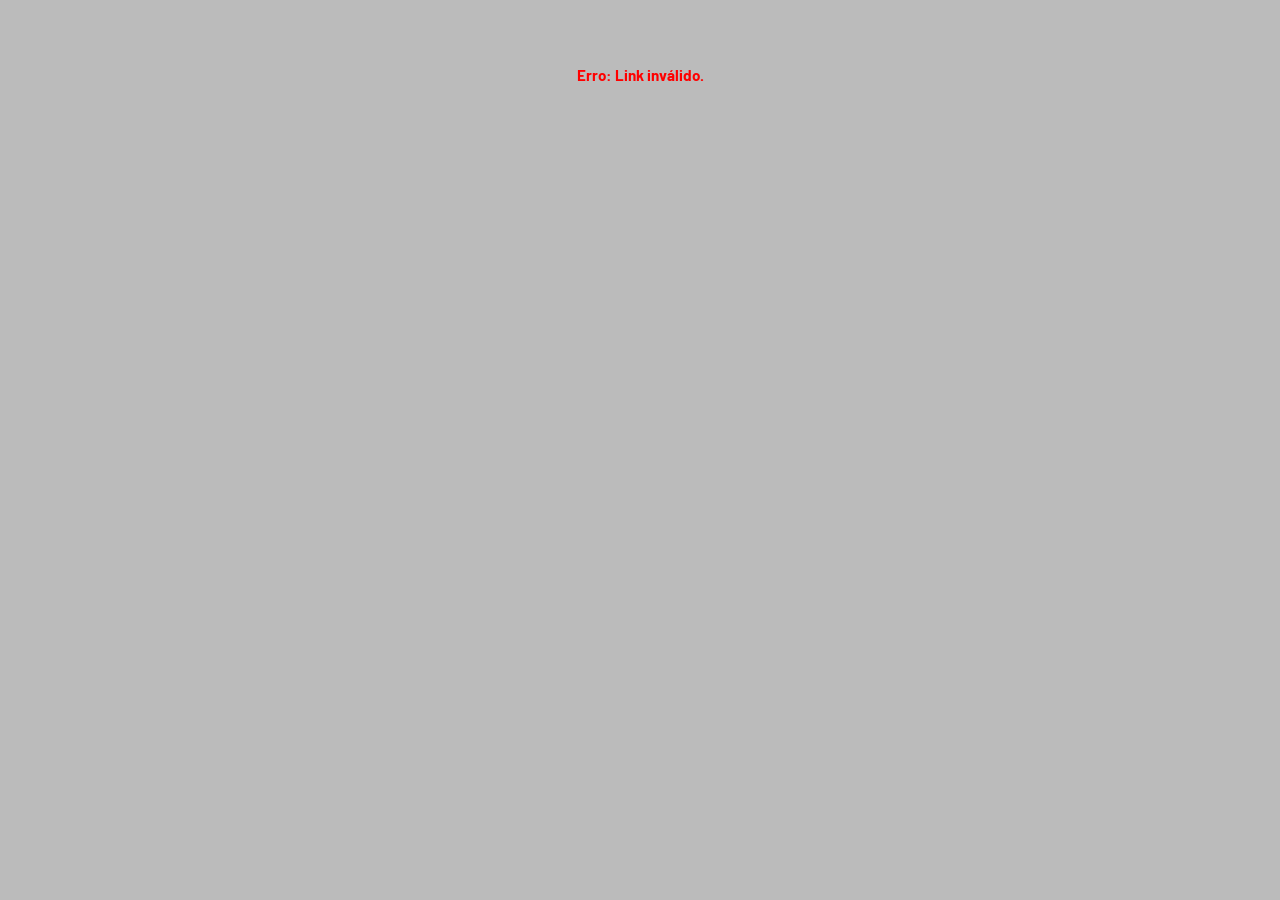
<file: imprimir.html>
<!DOCTYPE html>
<html lang="pt-BR">
<head>
    <meta charset="UTF-8">
    <meta name="viewport" content="width=device-width, initial-scale=1.0">
    <title>Imprimir Comanda - Locanda Pizzeria</title>
    <style>
        @import url('https://fonts.googleapis.com/css2?family=Barlow:wght@400;600;700;800&display=swap');
        * { box-sizing: border-box; margin: 0; padding: 0; }

        body {
            font-family: 'Barlow', 'Arial Narrow', Arial, sans-serif;
            background: #bbb;
            padding: 16px;
            font-size: 13px;
        }

        .ticket {
            background: #fff;
            max-width: 300px;
            margin: 0 auto;
            padding: 10px 10px 8px;
            box-shadow: 0 4px 14px rgba(0,0,0,0.2);
        }

        /* LOGO */
        .logo-box { text-align: center; margin-bottom: 4px; }
        .logo-box img { max-width: 80px; max-height: 50px; object-fit: contain; }

        /* CABECALHO */
        .nome-loja { text-align:center; font-size:16px; font-weight:800; letter-spacing:1px; line-height:1.2; }
        .sub-loja  { text-align:center; font-size:11px; color:#555; margin-bottom:4px; }
        .num-pedido { text-align:center; font-size:15px; font-weight:700; }

        hr { border:none; border-top:1px dashed #666; margin:5px 0; }

        /* INFO */
        .info-line { font-size:11px; line-height:1.55; }
        .info-line b { font-size:11px; color:#000; }

        /* TIPO ENTREGA */
        .tipo-entrega-tx { text-align:center; font-size:13px; font-weight:800; letter-spacing:1px; margin:3px 0 2px; }
        .endereco-ref    { font-size:11px; text-align:center; margin-bottom:2px; }

        /* TABELA ITENS */
        table { width:100%; border-collapse:collapse; }
        thead th {
            font-size:11px; font-weight:700;
            border-bottom:1px dashed #000;
            padding-bottom:2px;
            text-transform:uppercase;
        }
        tbody td { font-size:12px; font-weight:800; padding:3px 0; vertical-align:top; }
        .item-total-row { display:flex; justify-content:space-between; align-items:center; margin-top:2px; }
        .item-total-preco { font-size:12px; font-weight:800; text-align:right; white-space:nowrap; }

        .item-variacao { font-size:11px; font-weight:800; color:#000;  text-transform: uppercase;}
        .item-montagem { font-size:11px; font-weight:800; color:#222; line-height:1.45; text-transform: uppercase;}
        .item-montagem b { color:#000;  text-transform: uppercase;}
        .item-preparo  { font-size:11px; color:#000; text-transform: uppercase;}
        .item-obs      { font-size:11px; font-weight:800; color:#000;  text-transform: uppercase;}

        /* TOTAIS */
        .totals      { text-align:right; font-size:11px; line-height:1.7; }
        .total-final { font-size:16px; font-weight:800; text-align:right; }

        /* PAGAMENTO */
        .pag-metodo { font-size:12px; font-weight:800; }
        .pag-obs    { font-size:11px; line-height:1.5; }

        /* FACTURA */
        .box-factura { border:1px dashed #666; padding:4px 6px; font-size:10px; line-height:1.6; margin-top:4px; }

        .rodape { text-align:center; font-size:10px; color:#555; margin-top:4px; }

        .btn-print {
            display:block; width:100%; padding:14px;
            background:#000; color:white; border:none;
            font-size:16px; font-weight:700; cursor:pointer;
            margin-top:16px; border-radius:8px; font-family:inherit;
        }

        /* ── IMPRESSAO TERMICA 58mm — alvo maximo ~10cm ── */
        @media print {
            body { background:none; padding:0; margin:0; font-size:12px; -webkit-print-color-adjust:exact; }
            .btn-print { display:none; }
            .ticket {
                box-shadow:none; max-width:100%; width:100%; margin:0; padding:2px 3px;
                /* Evita que o ticket seja cortado no meio */
                page-break-inside: avoid;
                break-inside: avoid;
            }
            @page { margin:1.5mm; size:58mm auto; }

            .nome-loja    { font-size:14px; }
            .sub-loja     { font-size:10px; }
            .num-pedido   { font-size:13px; }
            .tipo-entrega-tx { font-size:12px; }
            .info-line    { font-size:10px; }
            .endereco-ref { font-size:10px; }
            table         { font-size:11px; }
            thead th      { font-size:9px; }
            tbody td      { font-size:11px; padding:2px 0; }
            .item-variacao  { font-size:11px; }
            .item-montagem  { font-size:11px; }
            .item-obs       { font-size:11px; }
            .item-preparo   { font-size:11px; }
            .item-total-preco { font-size:11px; }
            .totals      { font-size:10px; line-height:1.5; }
            .total-final { font-size:14px; }
            .pag-metodo  { font-size:11px; }
            .pag-obs     { font-size:11px; }
            .rodape      { font-size:9px; }
            .box-factura { font-size:9px; }
            hr { margin:3px 0; }
            .logo-box img { max-width:55px; max-height:55px; }
        }
    </style>
<!-- base target removido -->
</head>
<body>
<div class="ticket">

    <!-- ★★★ LOGO — cole o link da imagem em LOGO_URL no script abaixo ★★★ -->
    <div class="logo-box" id="logo-box" style="display:none">
        <img id="logo-img" src="" alt="Logo"
             onerror="document.getElementById('logo-box').style.display='none'">
    </div>

    <!-- <div class="nome-loja" id="nome-loja">LOCANDA PIZZERIA</div> -->
    <p class="sub-loja" id="sub-loja">Tel: +595 984 692537</p>
    <p class="num-pedido">PEDIDO #<span id="id-pedido">---</span></p>
    <hr>

    <div class="info-line">
        <b>Data:</b> <span id="data-hora">---</span><br>
        <b>Cliente:</b> <span id="nome">---</span><br>
        <b>Tel:</b> <span id="tel">---</span>
    </div>
    <hr>

    <div class="tipo-entrega-tx"><span id="tipo-entrega">---</span></div>
    <div class="endereco-ref" id="endereco-box" style="display:none">
        <span id="ref-entrega">---</span>
    </div>
    <hr>

    <table>
        <thead>
            <tr>
                <th style="width:14%">Qtd</th>
                <th>Item / Detalhes + Valor</th>
            </tr>
        </thead>
        <tbody id="lista-itens">
            <tr><td colspan="3" style="text-align:center;padding:6px">Carregando...</td></tr>
        </tbody>
    </table>
    <hr>

    <div class="totals">
        Subtotal: <span id="subtotal">Gs 0</span><br>
        <span id="desconto-row" style="display:none">Desconto: <span id="desconto">- Gs 0</span><br></span>
        <span id="frete-row">Frete: <span id="frete">Gs 0</span></span><br>
    </div>
    <div class="total-final">TOTAL: <span id="total-geral">Gs 0</span></div>
    <hr>

    <span class="pag-metodo" id="forma-pag">---</span>
    <div class="pag-obs" id="obs-pag"></div>

    <div id="box-factura" class="box-factura" style="display:none">
        <b>FACTURA:</b> RUC: <span id="ruc">---</span> — <span id="razao">---</span>
    </div>

    <hr>
    <p class="rodape">*** OBRIGADO PELA PREFERÊNCIA ***</p>
</div>

<button class="btn-print" onclick="window.print()">🖨️ IMPRIMIR PEDIDO</button>

<script>
    const LOGO_URL = 'https://i.ibb.co/nqFZ9h2j/Locanda2.png';
    // ══════════════════════════════════════════════════════════

    window.onload = function() {
        // Aplica logo se configurada
        if (LOGO_URL) {
            const logoBox = document.getElementById('logo-box');
            const logoImg = document.getElementById('logo-img');
            if (logoBox && logoImg) {
                logoImg.src = LOGO_URL;
                logoBox.style.display = 'block';
            }
        }

        const params = new URLSearchParams(window.location.search);
        const codigoBase64 = params.get('d');

        if (!codigoBase64) {
            document.body.innerHTML = "<h3 style='text-align:center;color:red;margin-top:50px'>Erro: Link inválido.</h3>";
            return;
        }

        try {
            const b64 = codigoBase64.replace(/-/g, '+').replace(/_/g, '/');
            const pad = b64.length % 4;
            const b64p = pad ? b64 + '='.repeat(4 - pad) : b64;
            // Fix #15: substituída a API deprecated unescape/escape por TextDecoder (UTF-8 seguro)
            const bytes = Uint8Array.from(atob(b64p), c => c.charCodeAt(0));
            const pedido = JSON.parse(new TextDecoder('utf-8').decode(bytes));

            // Cabeçalho
            document.getElementById('id-pedido').innerText = pedido.id || 'S/N';
            document.getElementById('data-hora').innerText = pedido.data || new Date().toLocaleString('pt-BR');
            document.getElementById('nome').innerText = pedido.cliente?.nome || 'Cliente';
            document.getElementById('tel').innerText = pedido.cliente?.tel || 'S/N';

            // Entrega
            const tipo = pedido.entrega?.tipo || 'delivery';
            const tipoLabel = tipo === 'balcao'   ? '🏪 BALCÃO / MESA'
                            : tipo === 'retirada' ? '🖐 RETIRADA'
                            : '🛵 DELIVERY';
            document.getElementById('tipo-entrega').innerText = tipoLabel;

            // Oculta frete para balcão e retirada
            if (tipo !== 'delivery') {
              const freteRow = document.getElementById('frete-row');
              if (freteRow) freteRow.style.display = 'none';
            }

            if (pedido.entrega?.ref) {
                document.getElementById('endereco-box').style.display = 'block';
                document.getElementById('ref-entrega').innerText = pedido.entrega.ref;
            }

            // Itens
            const tbody = document.getElementById('lista-itens');
            tbody.innerHTML = '';
            const itens = Array.isArray(pedido.itens) ? pedido.itens : [];

            if (itens.length > 0) {
                itens.forEach((item, idx) => {
                    const qtd      = item.q  ?? item.qtd  ?? 1;
                    const nome     = item.n  || item.nome || ('Item ' + (idx + 1));
                    const preco    = parseFloat(item.p ?? item.preco ?? 0) || 0;
                    const variacao = item.t  || item.variacao || '';
                    const preparo  = item.pr || item.preparo  || '';
                    const montagem = item.m  || item.montagem || [];
                    const obs      = item.o  || item.obs      || '';

                    let detalhes = '';

                    // Tamanho / variação (ex: "Pizza G", "Grande")
                    if (variacao && variacao !== nome) {
                        detalhes += `<div class="item-variacao">▸ ${variacao}</div>`;
                    }
                    // Sabores / montagem
                    if (Array.isArray(montagem) && montagem.length > 0) {
                        montagem.forEach(linha => {
                            const ci = linha.indexOf(':');
                            if (ci > 0) {
                                detalhes += `<div class="item-montagem"><b>${linha.slice(0, ci)}:</b> ${linha.slice(ci + 1).trim()}</div>`;
                            } else {
                                detalhes += `<div class="item-montagem">${linha}</div>`;
                            }
                        });
                    }
                    if (preparo) detalhes += `<div class="item-preparo">🍳 ${preparo}</div>`;
                    if (obs)     detalhes += `<div class="item-obs">⚠️ ${obs}</div>`;

                    const total = (preco * qtd).toLocaleString('es-PY');
                    const tr = document.createElement('tr');
                    tr.innerHTML = `<td>${qtd}x</td><td>${nome}${detalhes}<div class="item-total-row"><span></span><span class="item-total-preco">Gs ${total}</span></div></td>`;
                    tbody.appendChild(tr);
                });
            } else {
                tbody.innerHTML = '<tr><td colspan="3" style="text-align:center;color:#e74c3c">Nenhum item</td></tr>';
            }

            // Totais
            const v = pedido.valores || {};
            document.getElementById('subtotal').innerText    = `Gs ${(v.sub    || v.subtotal   || 0).toLocaleString('es-PY')}`;
            document.getElementById('frete').innerText       = `Gs ${(v.frete  || 0).toLocaleString('es-PY')}`;
            document.getElementById('total-geral').innerText = `Gs ${(v.total  || v.total_geral || 0).toLocaleString('es-PY')}`;

            // Desconto (se houver)
            const descVal = v.desconto || v.desconto_cupom || 0;
            if (descVal > 0) {
                document.getElementById('desconto-row').style.display = '';
                document.getElementById('desconto').innerText = `- Gs ${descVal.toLocaleString('es-PY')}`;
            }

            // Pagamento
            const pg = pedido.pagamento || {};
            const metodo = pg.metodo || pg.forma_pagamento || 'Não informado';
            const obsPag = pg.obs || pg.obs_pagamento || '';

            if (metodo === 'Multipagamento') {
                document.getElementById('forma-pag').innerText = '🔀 Pag. dividido:';
                try {
                    const partes = JSON.parse(obsPag);
                    document.getElementById('obs-pag').innerHTML = partes.map((p, i) => {
                        let l = `${i+1}. ${p.metodo}: Gs ${parseFloat(p.valor).toLocaleString('es-PY')}`;
                        if (p.troco) l += ` (Troco p/ ${p.troco})`;
                        return l;
                    }).join('<br>');
                } catch(e) {
                    document.getElementById('obs-pag').innerText = obsPag;
                }
            } else {
                document.getElementById('forma-pag').innerText = metodo;
                document.getElementById('obs-pag').innerText   = obsPag;
            }

            // Factura
            if (pedido.factura && (pedido.factura.ruc || pedido.factura.razao)) {
                document.getElementById('box-factura').style.display = 'block';
                document.getElementById('ruc').innerText   = pedido.factura.ruc   || 'S/N';
                document.getElementById('razao').innerText = pedido.factura.razao || 'S/N';
            }

            setTimeout(() => window.print(), 700);

        } catch(e) {
            console.error('Erro:', e);
            document.body.innerHTML = `<h3 style='text-align:center;color:red;margin-top:50px'>
                Erro ao ler o pedido.<br><small>${e.message}</small><br><br>
                <button onclick="window.close()" style="padding:10px 20px;background:#1a7a2e;color:#fff;border:none;border-radius:5px;cursor:pointer">Fechar</button>
            </h3>`;
        }
    }
</script>
</body>
</html>
</file>
